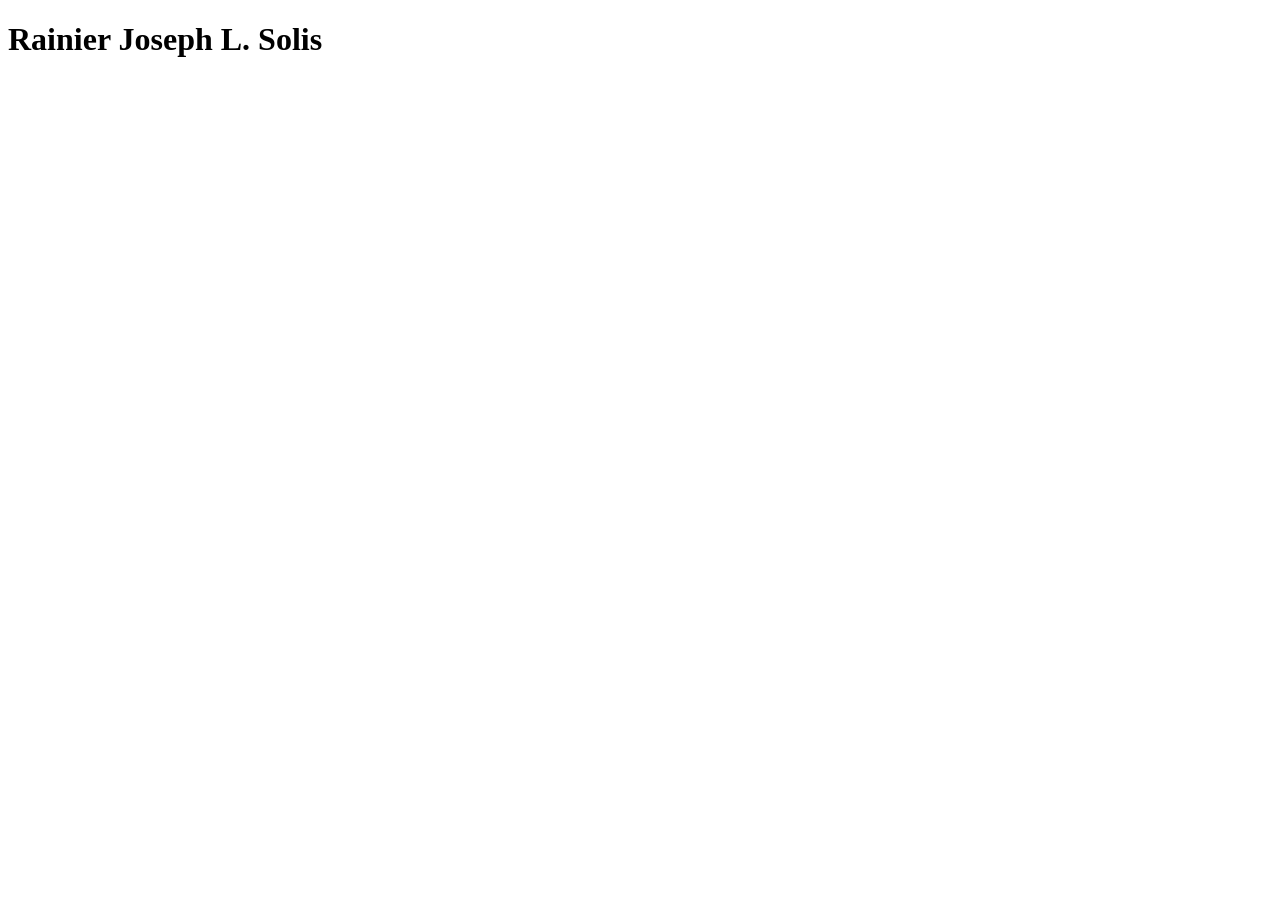
<file: index.html>
<!DOCTYPE html>
<html lang="en">
<head>
    <meta charset="UTF-8">
    <meta name="viewport" content="width=device-width, initial-scale=1.0">
    <title>Document</title
        linkrenl
        
        
    
    
</head> 
<body>
    <h1>
        Rainier Joseph L. Solis
    </h1>


</body>
</html>
</file>
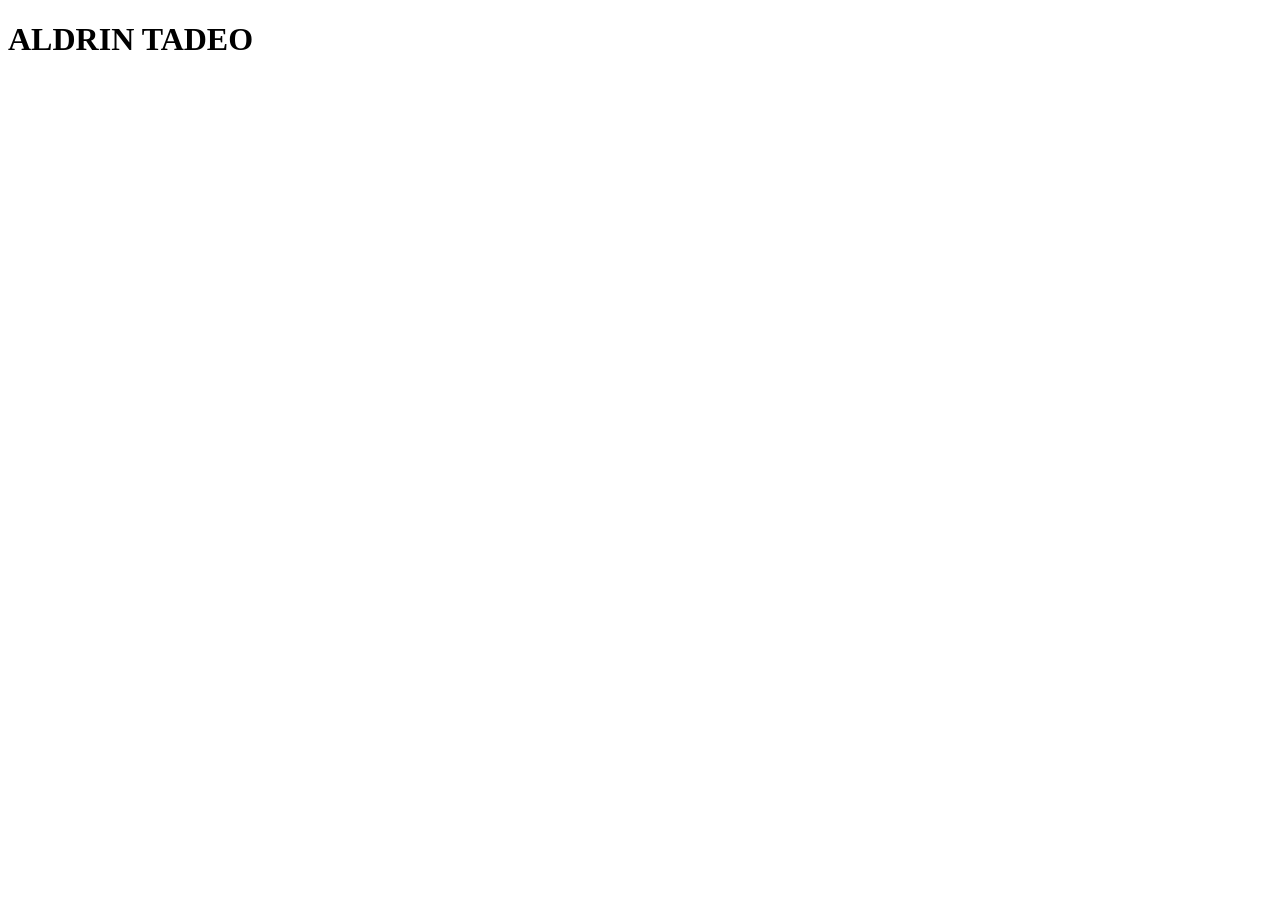
<file: ALDRIN-TADEO/index.html>
<!DOCTYPE html>
<html lang="en">
<head>
    <meta charset="UTF-8">
    <meta name="viewport" content="width=device-width, initial-scale=1.0">
    <title>Document</title>
    
</head>
<body>
    <h1>ALDRIN TADEO</h1>
    
</body>
</html>
</file>
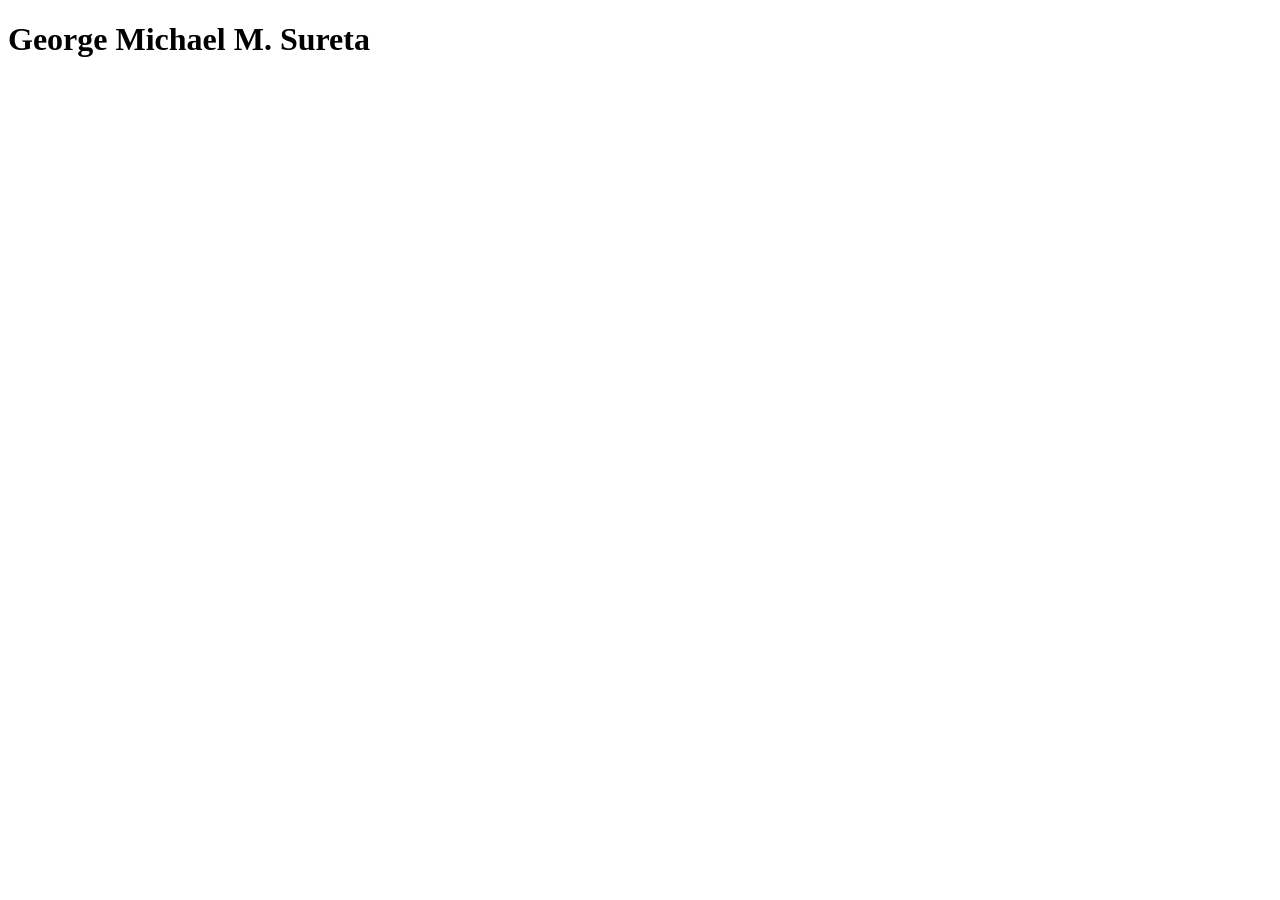
<file: George-Michael-Sureta/index.html>
<!DOCTYPE html>
<html lang="en">
<head>
    <meta charset="UTF-8">
    <meta name="viewport" content="width=device-width, initial-scale=1.0">
    <title>Document</title>
    <link rel="stylesheet" href="style.css">
</head>
<body>
    <h1>George Michael M. Sureta</h1>
</body>
</html>
</file>
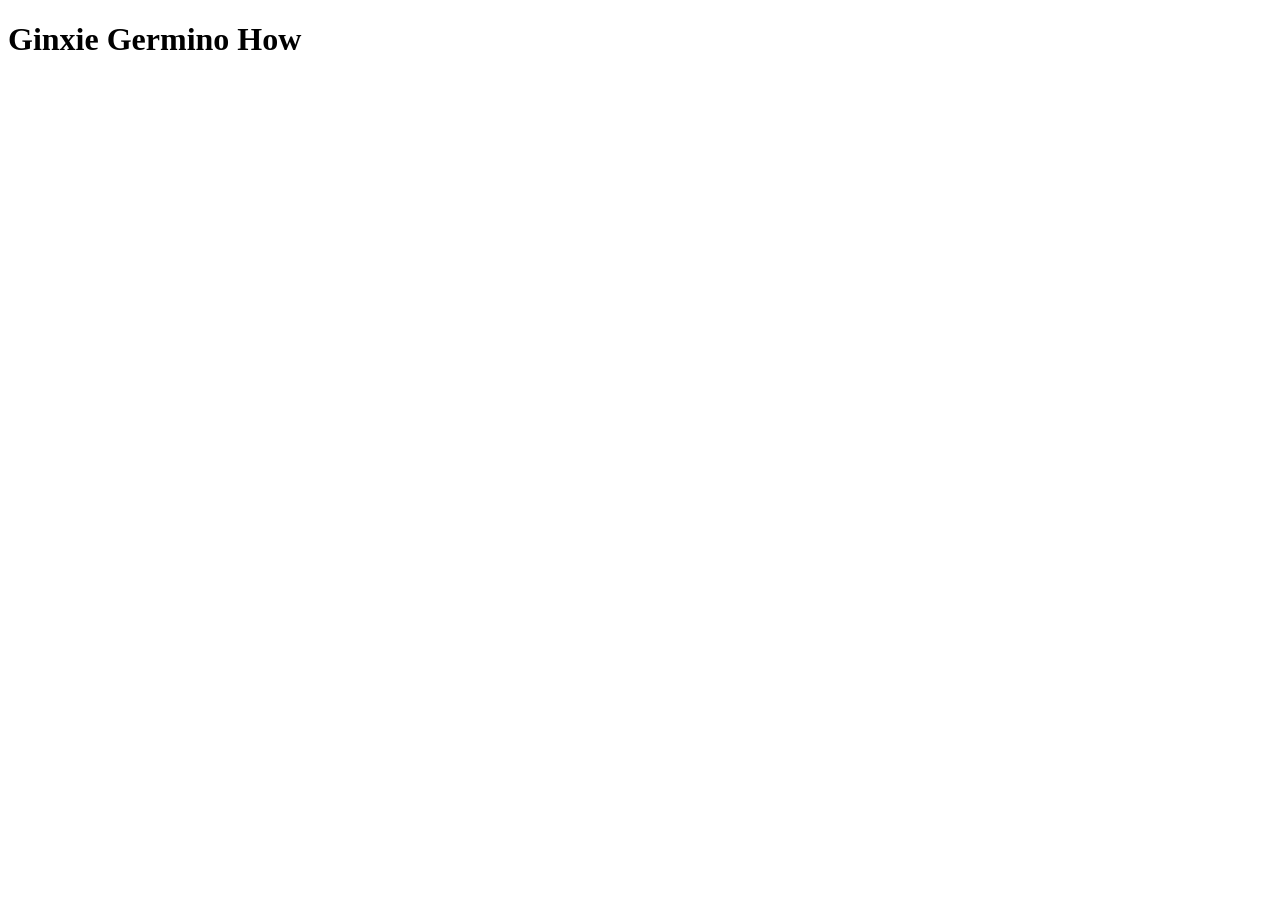
<file: ginxie-g-how/index.html>
<!DOCTYPE html>
<html lang="en">
<head>
    <link rel="styles.css">
    <meta charset="UTF-8">
    <meta name="viewport" content="width=device-width, initial-scale=1.0">
    <title>Document</title>
   
</head>
<body>
    <h1>Ginxie Germino How</h1>
</body>
</html>
</file>
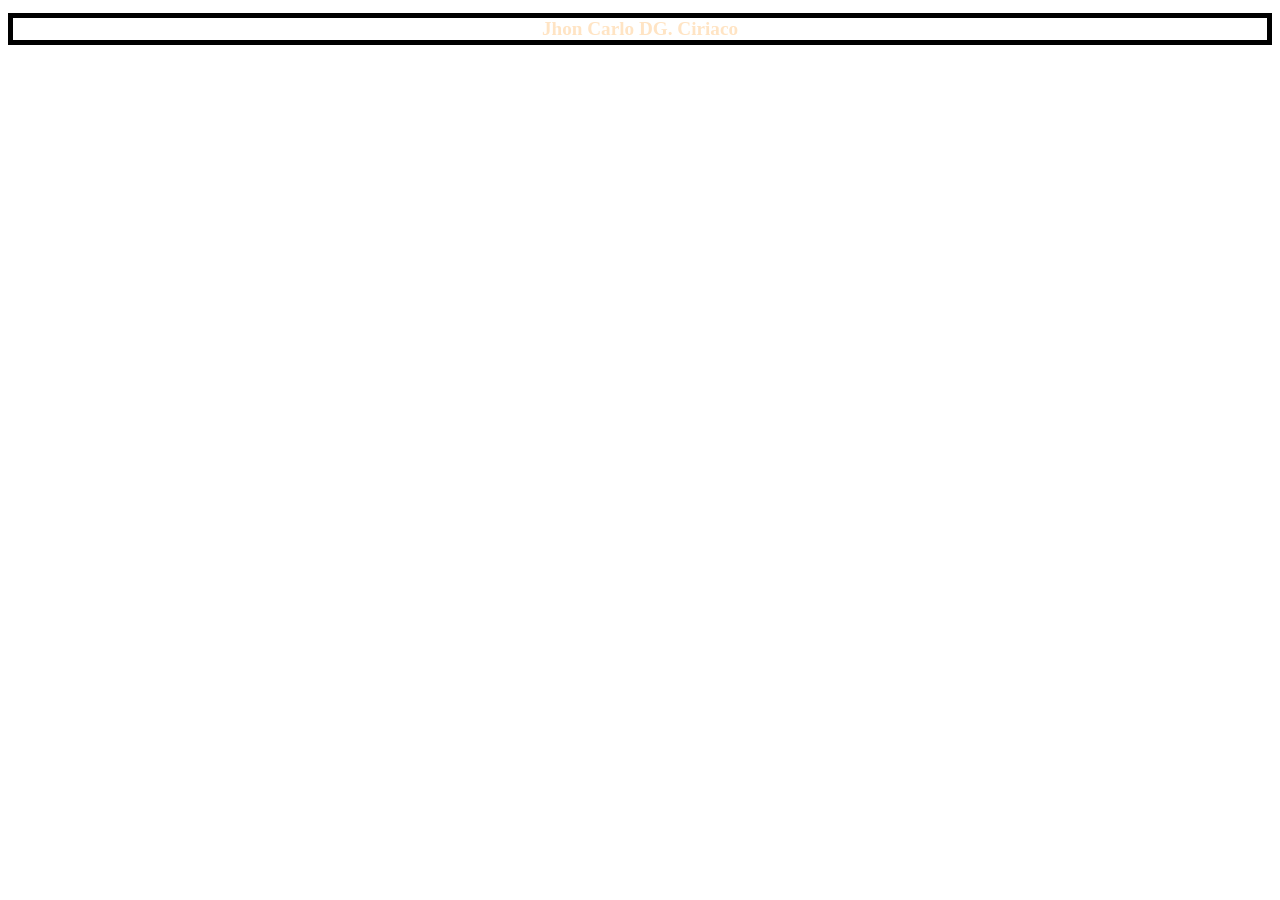
<file: jhon-carlo-ciriaco/index.html>
<!DOCTYPE html>
<html lang="en">
<head>
    <meta charset="UTF-8">
    <meta name="viewport" content="width=, initial-scale=1.0">
    <title>caloy</title>
    <link rel="stylesheet" href="styles.css">
</head>
<body>
    <h1>Jhon Carlo DG. Ciriaco</h1>
</body>
</html>
</file>
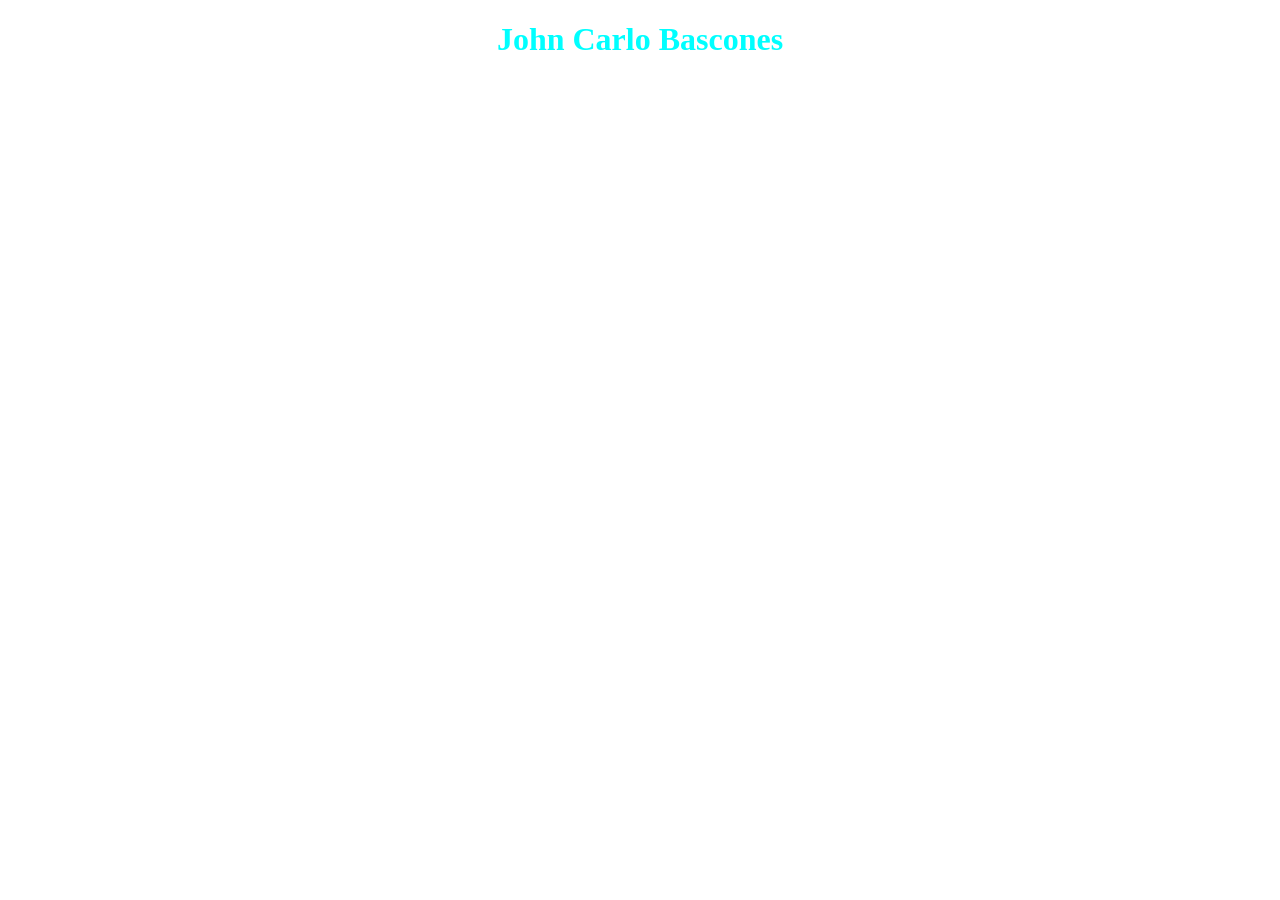
<file: John-Carlo-Bascones/index.html>
<!DOCTYPE html>
<html lang="en">
<head>
    <meta charset="UTF-8">
    <meta name="viewport" content="width=device-width, initial-scale=1.0">
    <title>Document</title>
    <link rel="stylesheet" href="style.css">
</head>
<body>
    <h1>John Carlo Bascones</h1>
</body>
</html>
</file>
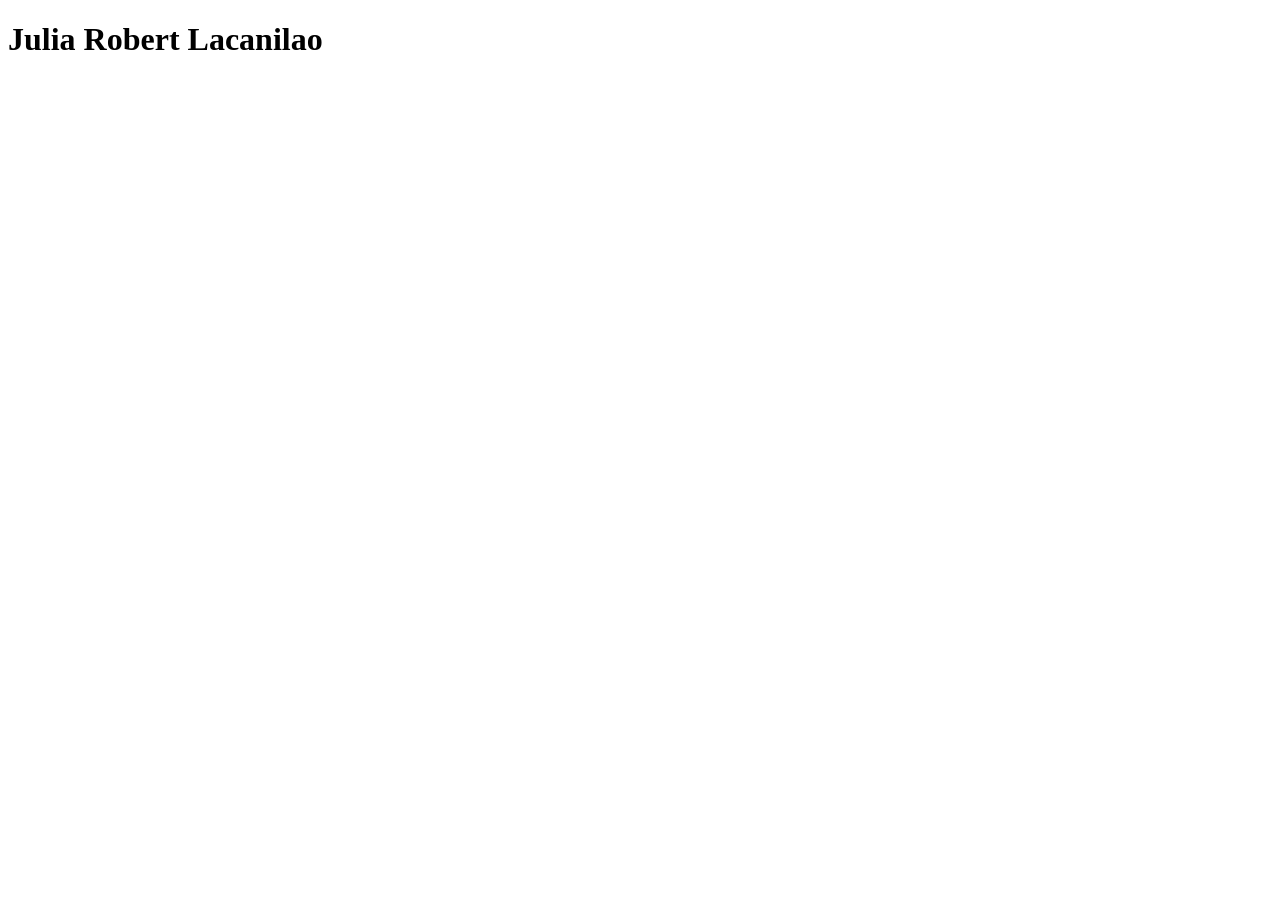
<file: julia-robert-lacanilao/index.html>
<!DOCTYPE html>
<html lang="en">
<head>
    <meta charset="UTF-8">
    <meta name="viewport" content="width=device-width, initial-scale=1.0">
    <title>Document</title>
</head>
<body>
    <h1>Julia Robert Lacanilao</h1>
</body>
</html>
</file>
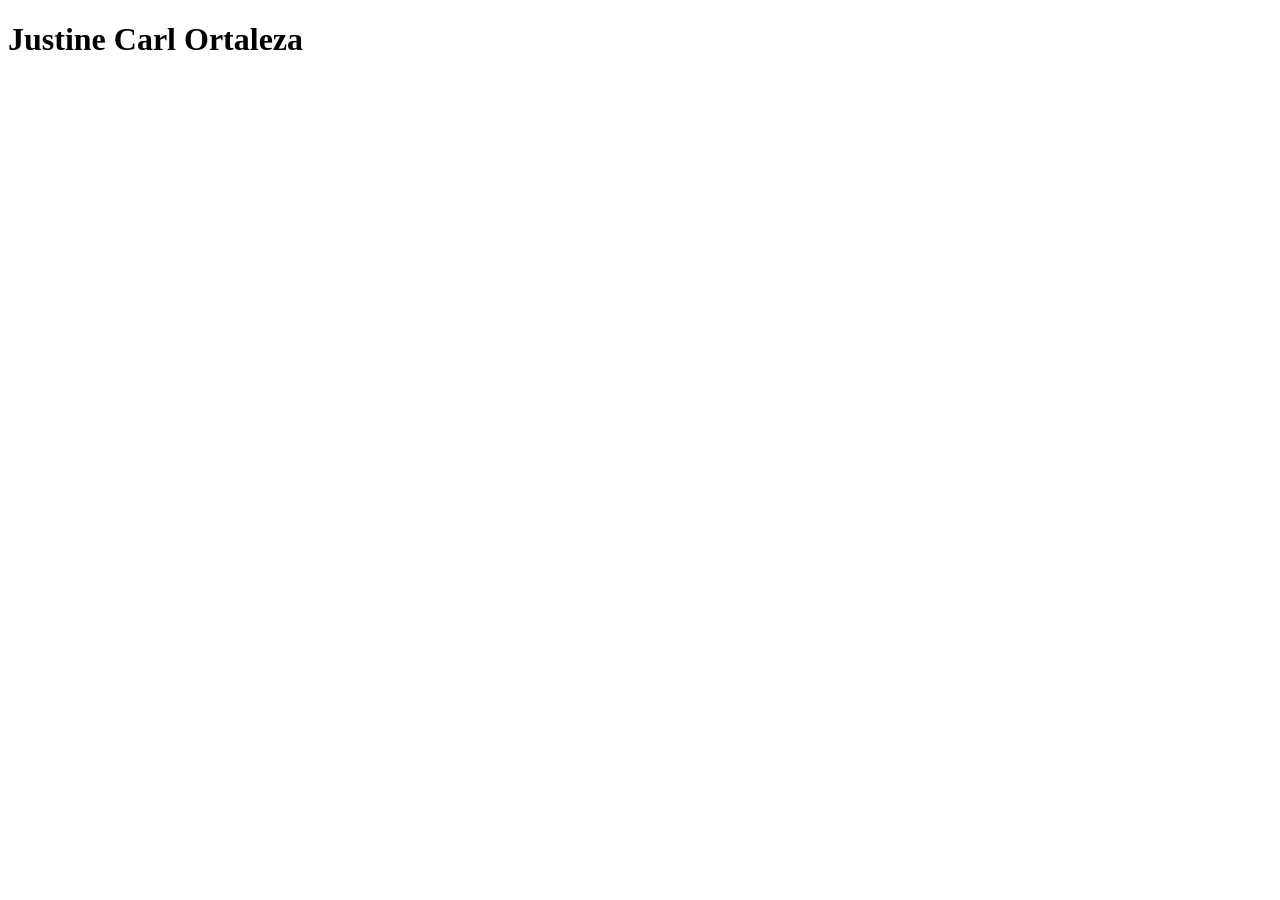
<file: justine-carl-ortaleza/index.html>
<!DOCTYPE html>
<html lang="en">
<head>
    <meta charset="UTF-8">
    <meta name="viewport" content="width=device-width, initial-scale=1.0">
    <title>Document</title>
   
</head>
<body>
    <h1>Justine Carl Ortaleza</h1>
</body>
</html>
</file>
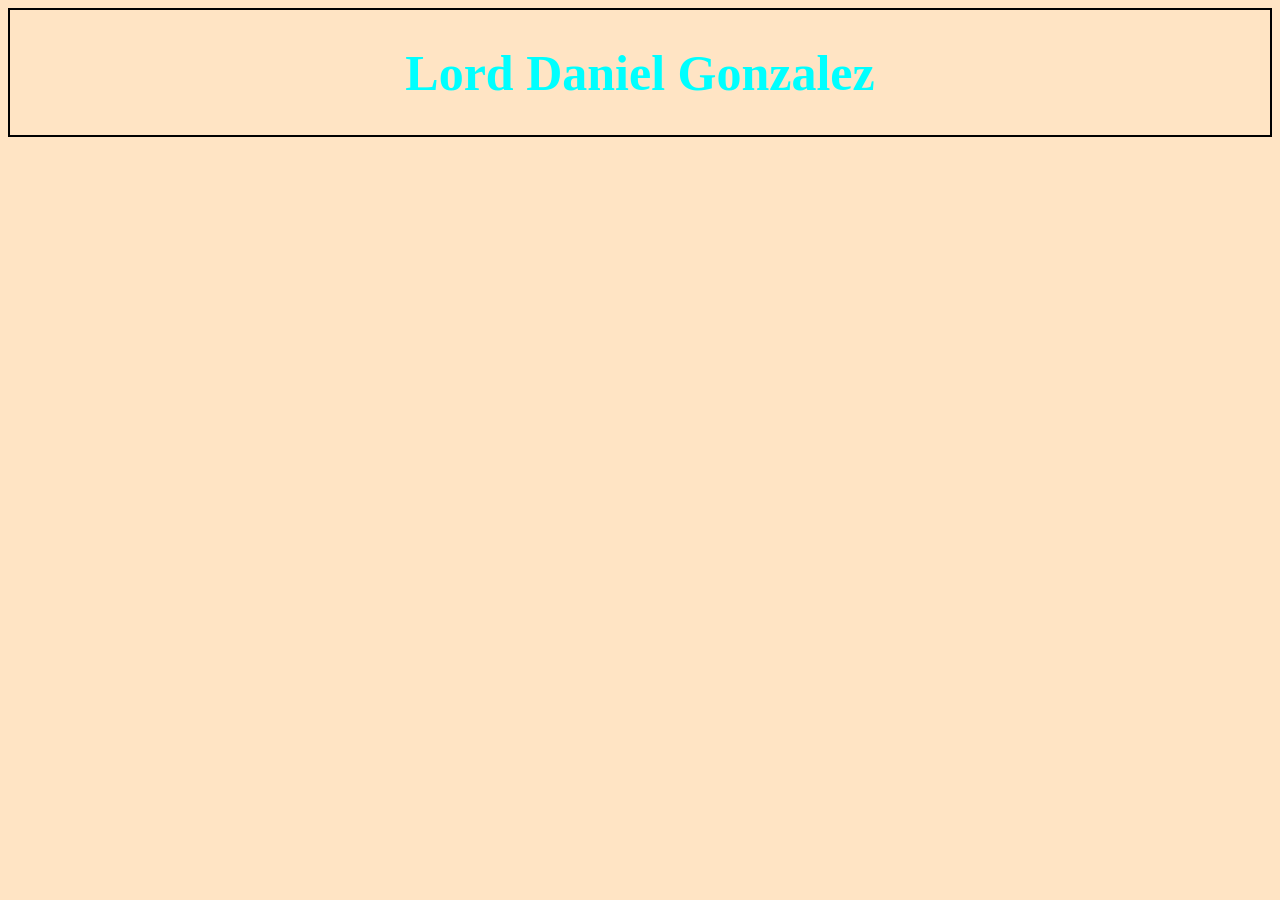
<file: Lord-Daniel-Gonzalez/index.html>
<!DOCTYPE html>
<html lang="en">
<head>
    <meta charset="UTF-8">
    <link rel="stylesheet" href="styles.css">
    <meta name="viewport" content="width=device-width, initial-scale=1.0">
    <title>Document</title>
</head>
<body>
    <h1>Lord Daniel Gonzalez</h1>
</body>
</html>
</file>
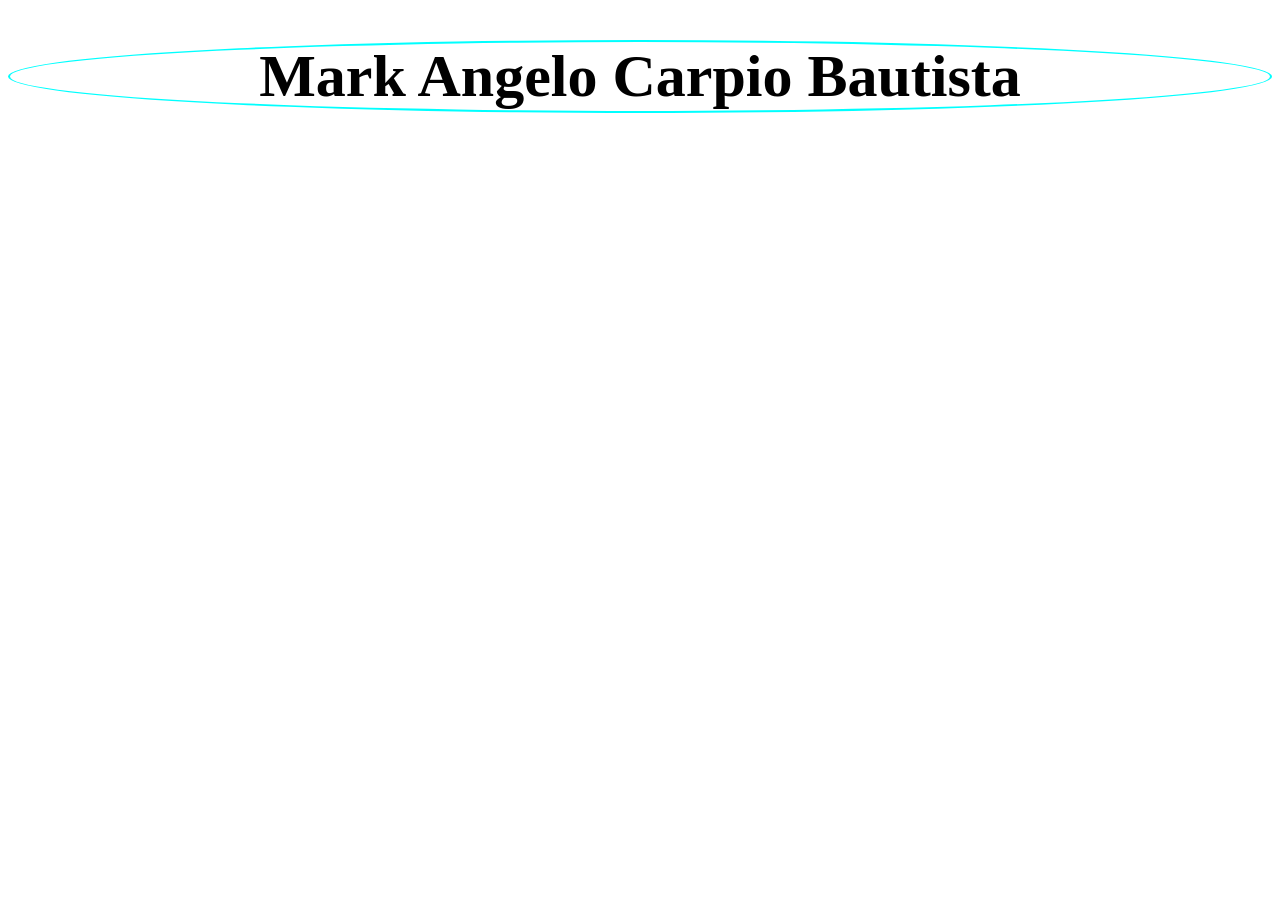
<file: Mark-Angelo-Bautista/index.html>
<!DOCTYPE html>
<html lang="en">
<head>
    <meta charset="UTF-8">
    <meta name="viewport" content="width=device-width, initial-scale=1.0">
    <link rel="stylesheet" href="style.css">
    <title>Document</title>
</head>
<body>
    <h1>Mark Angelo Carpio Bautista</h1>
</body>
</html>
</file>
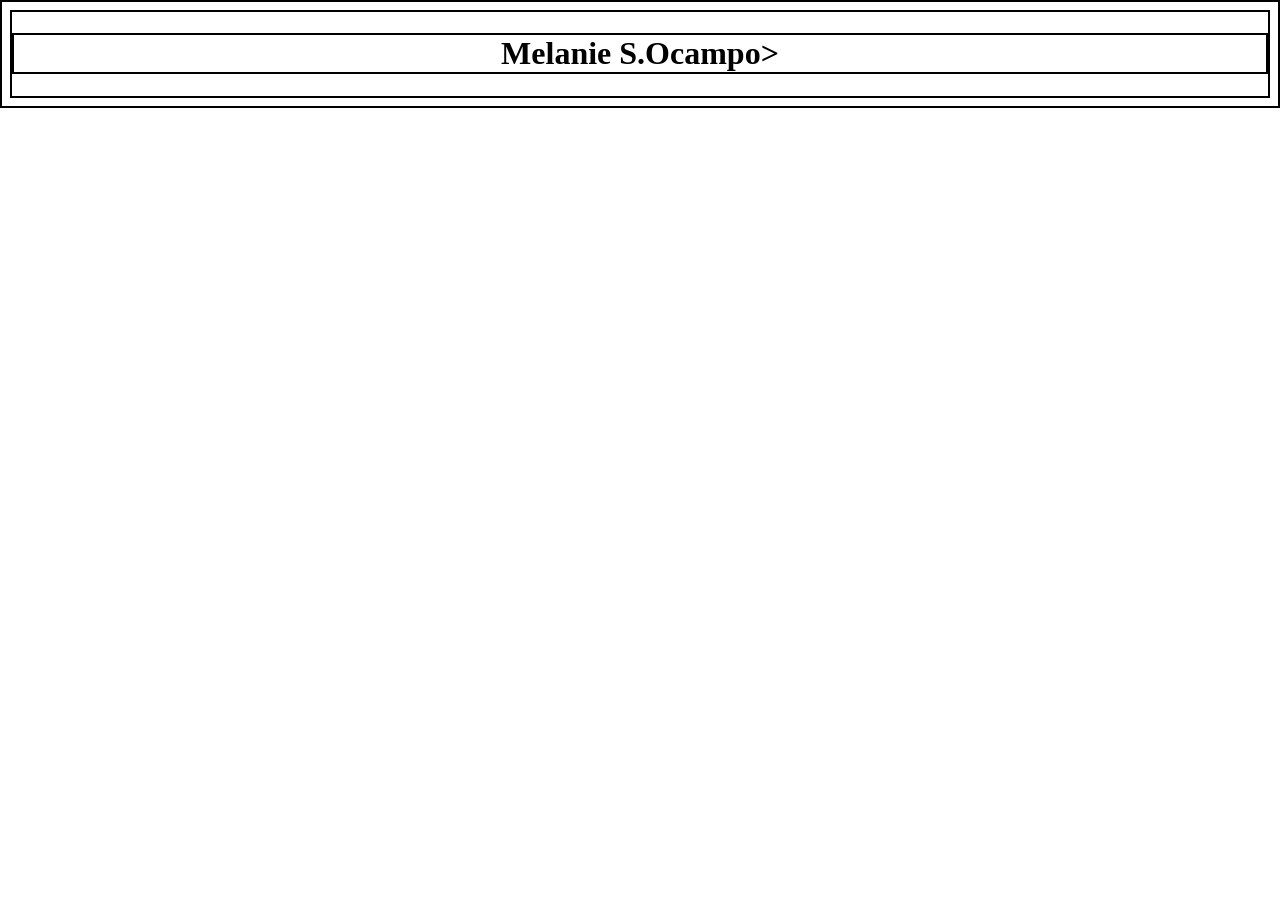
<file: Ocampo-Melanie/index.html>
<!DOCTYPE html>
<html lang="en">
<head>
    <meta charset="UTF-8">
    <meta name="viewport" content="width=device-width, initial-scale=1.0">
    <link rel="stylesheet" href="style.css">
    <title>Document</title>
</head>
<body>
    <h1>Melanie S.Ocampo>
    </h1>
</body>
</html>
</file>
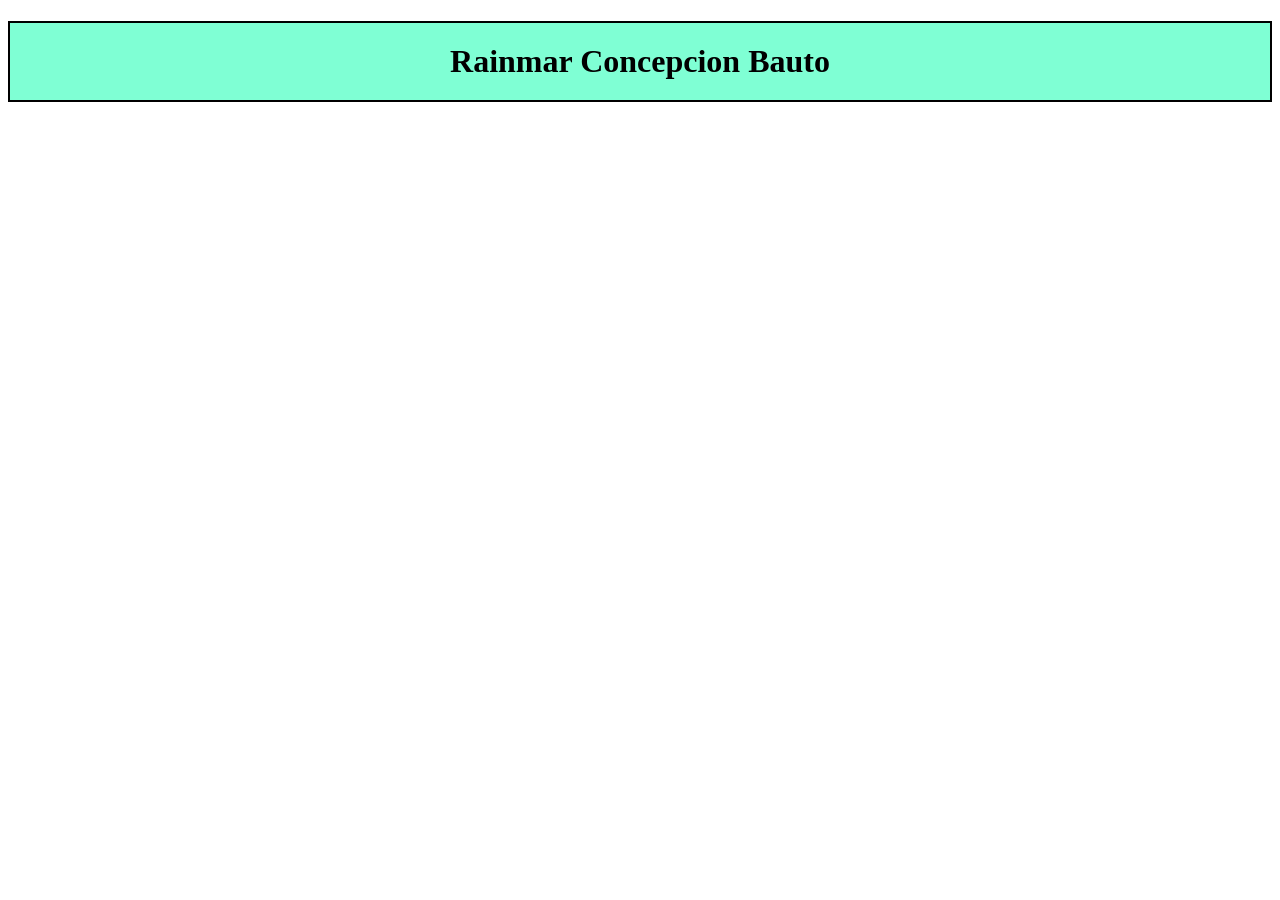
<file: Rainmar-Concepcion-Bauto/index.html>
<!DOCTYPE html>
<html lang="en">
<head>
    <meta charset="UTF-8">
    <meta name="viewport" content="width=device-width, initial-scale=1.0">
    <link rel="stylesheet" href="style.css">
    <title>Document</title>
</head>
<body>
    <h1>Rainmar Concepcion Bauto</h1>
</body>
</html>
</file>
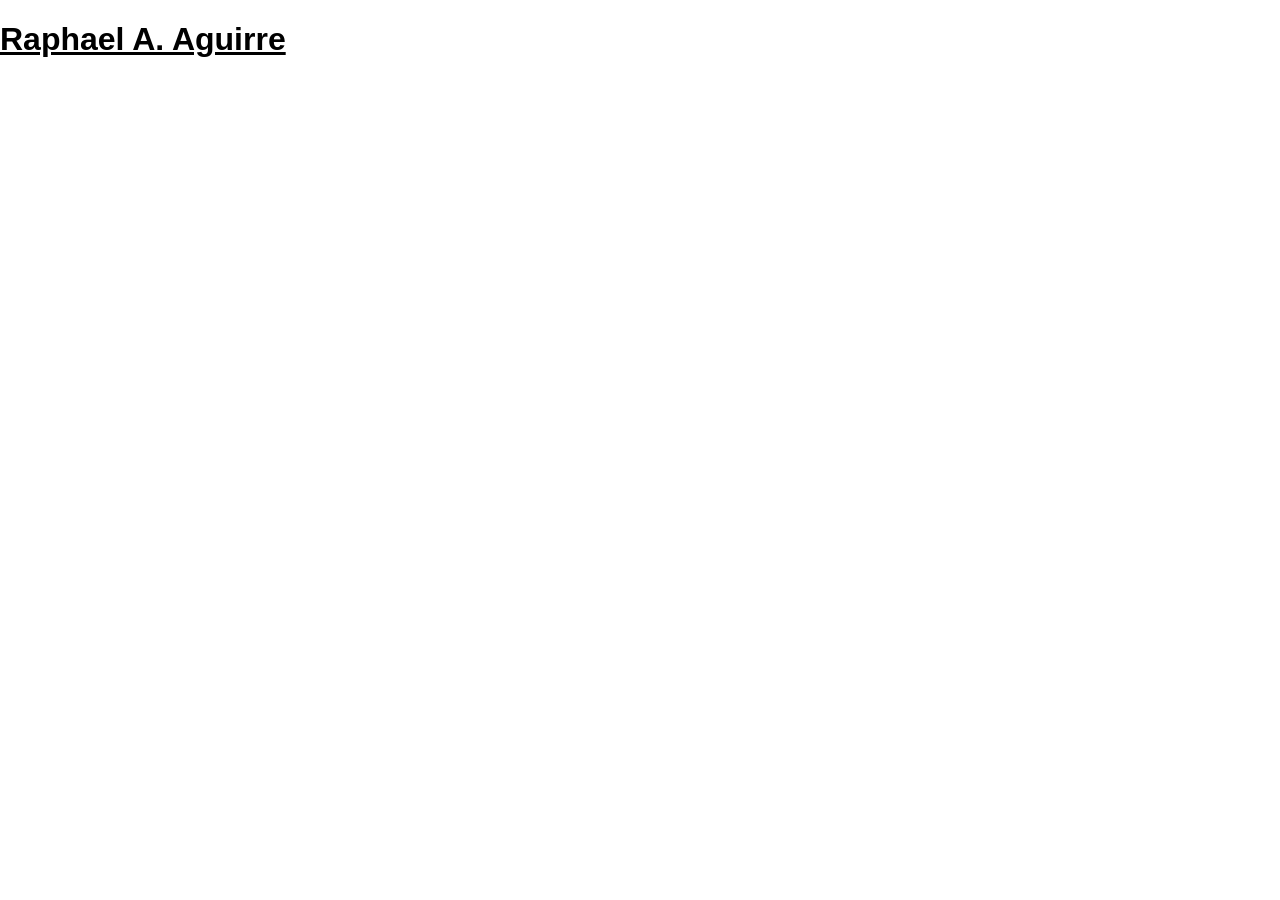
<file: Raphael-A-Aguirre/index.html>
<!DOCTYPE html>
<html lang="en">
<head>
    <meta charset="UTF-8">
    <meta name="viewport" content="width=device-width, initial-scale=1.0">
    <link rel="stylesheet" href="style.css">
    <title>Document</title>
</head>
<body>
    <h1>Raphael A. Aguirre</h1>
</body>
</html>
</file>
<file: George-Michael-Sureta/style.css>
h1 {
    align-items: center;
}
</file>
<file: jhon-carlo-ciriaco/styles.css>
h1{
    font-size: larger;
    text-align: center;
    border: 5px solid black;
    color: bisque;
}
</file>
<file: John-Carlo-Bascones/style.css>
h1{
    text-align: center;
    color: aqua;
}
</file>
<file: Lord-Daniel-Gonzalez/styles.css>
h1{
    font-size: 50px;
    color: aqua;
    text-align: center;
}

body{
    background-color: bisque;
    border: solid black 2px;
}
</file>
<file: Mark-Angelo-Bautista/style.css>
h1{
    text-align: center;
    font-size: 60px;
    border: 2px solid aqua;
    border-radius: 50%;
}
</file>
<file: Ocampo-Melanie/style.css>
*{
    text-align: center;
    border: 2px solid black;
}
</file>
<file: Rainmar-Concepcion-Bauto/style.css>
h1 {
    text-align: center;
    font-family: Georgia, 'Times New Roman', Times, serif;
    border: 2px solid black;
    padding: 20px;
    color: black;
    background-color: aquamarine;
}
</file>
<file: Raphael-A-Aguirre/style.css>
body{
    margin: 0;
    padding: 0;
}

h1{
    font-family:'Trebuchet MS', 'Lucida Sans Unicode', 'Lucida Grande', 'Lucida Sans', Arial, sans-serif ;
    text-decoration: underline;
}
</file>
